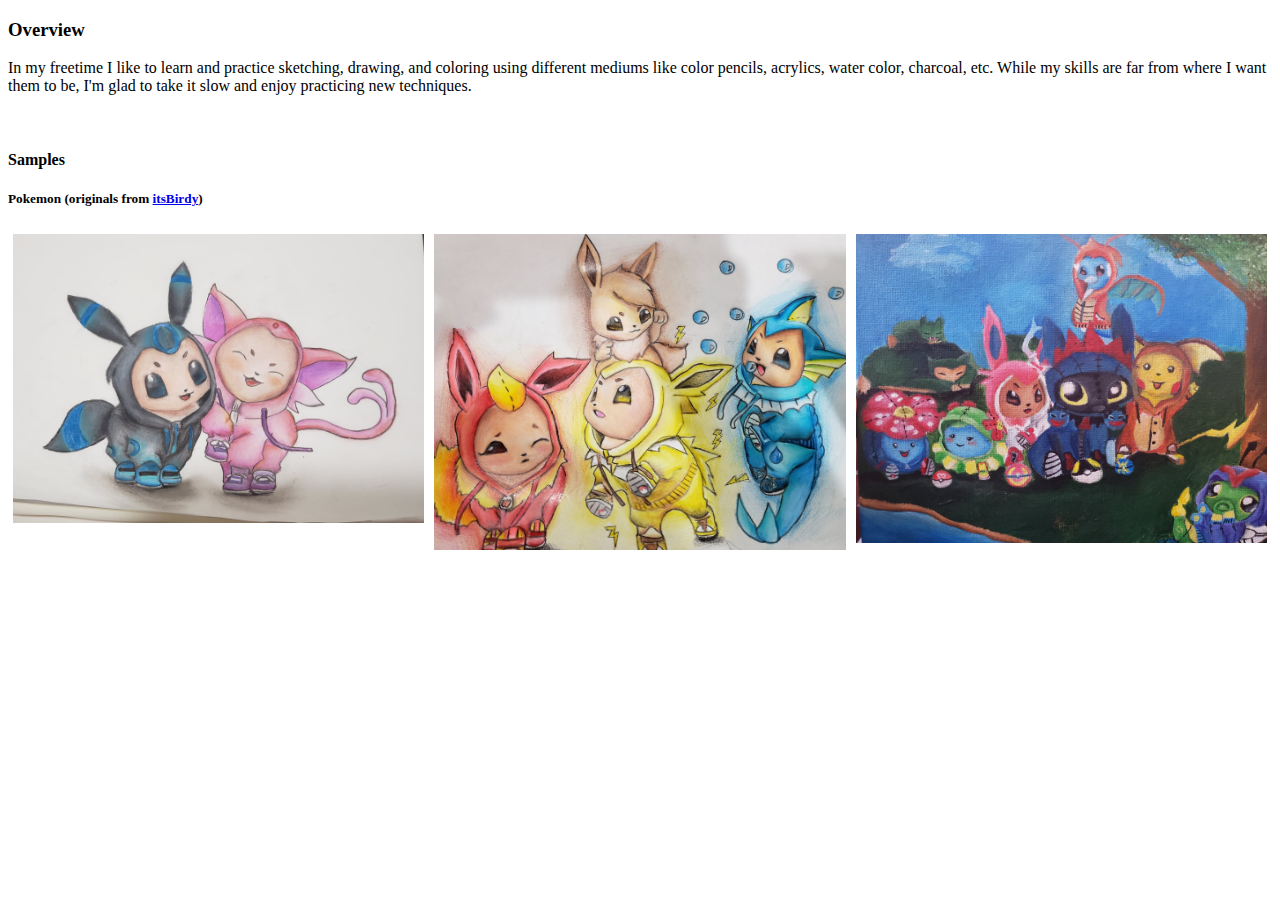
<file: subPages/hobbies.html>
<!DOCTYPE html>
<html lang="en-US">

<head>
	<meta charset="UTF-8">
	<link rel="stylesheet" href="../css/hobbiesCSS.css">
	<script type="text/javascript">
		function goToURL(val)
		{
			location.href=val;
		}
	</script>
	

</head>


<body style="background-color:white;">

	<div id="bio">
		<h3> Overview</h3>
		<p>
			In my freetime I like to learn and practice sketching, drawing, and coloring using different mediums like color pencils, acrylics, water color, charcoal, etc. While my skills are far from where I want them to be, I'm glad to take it slow and enjoy practicing new techniques. 
		</p>
		<br>
		<h4> Samples </h4>
		<h5> Pokemon (originals from <a href="https://www.instagram.com/itsbirdy/?hl=en"> itsBirdy</a>)</h5>
			 <div class="row">
			 	<div class="column">
			 		<img src='../other/art_samples/umbreon_espeon.jpg' alt="umbreon and espeon drawing" style="width:100%" title="Espeon and Umbreon costumes on Eevees">
			 		
			 	</div>
			 	<div class="column">
			 		<img src="../other/art_samples/eevee_elemental_collage.jpg" alt="elemental eevee drawings" style="width:100%" title="Flareon, Jolteon, and Vaporeon costumes on Eevee">
			 	</div>
			 	<div class="column">
			 		<img src="../other/art_samples/random_pokemon_collage.jpg" alt="collage of random pokemon" style="width:100%"title="Pokemon costume collage">
			 	</div>
			</div> 
	</div>
		
	
	

</body>
</html>
</file>
<file: css/hobbiesCSS.css>
/* Three image containers (use 25% for four, and 50% for two, etc) */

/* Clear floats after image containers */
.row 
{
  display: flex;
} 
.column {
  flex:33.33%;
  padding: 5px;
}
</file>
